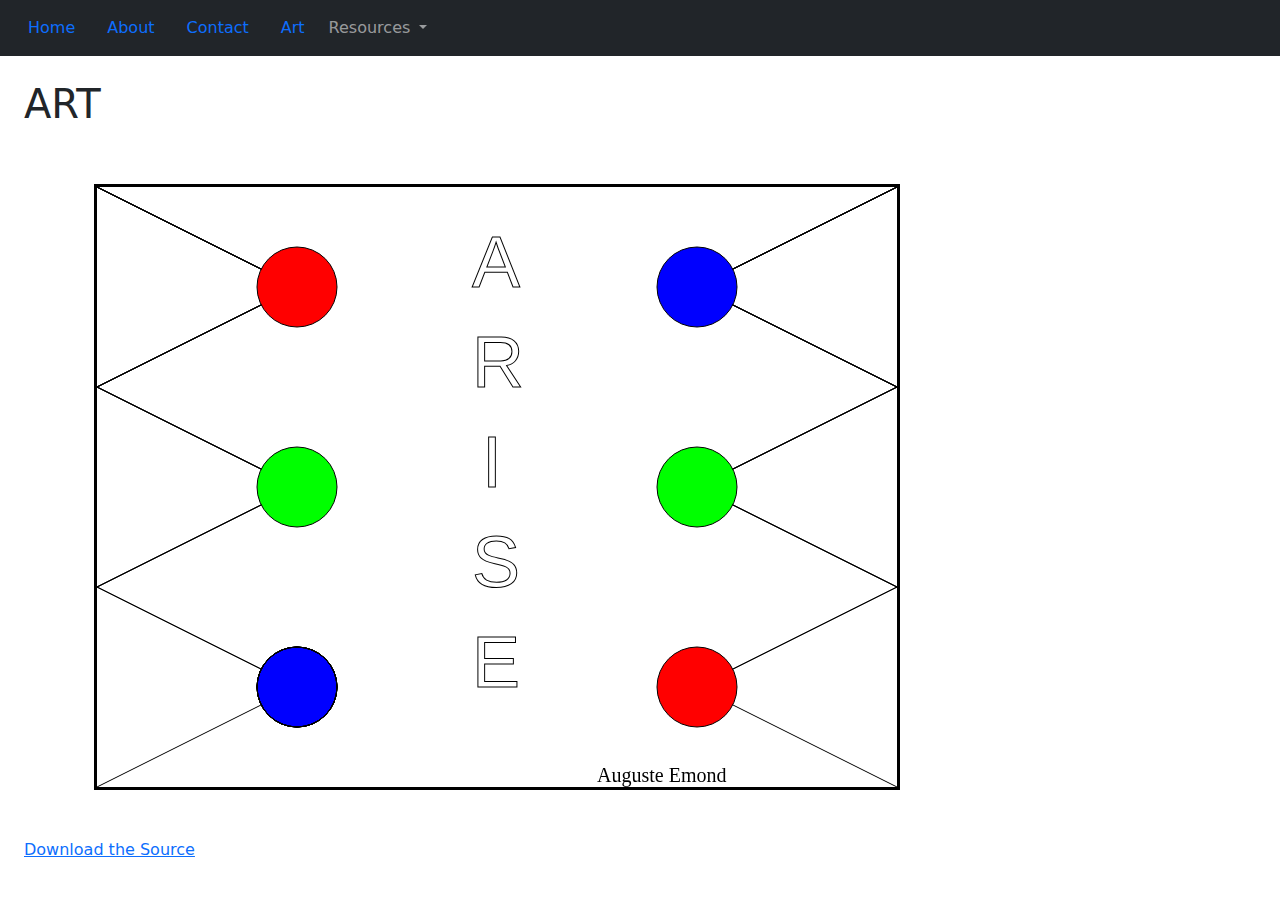
<file: Final WD/art.html>
<html>

<head>
    <title>For Sneaker Heads Alike</title>
    <meta charset="UTF-8">
    <meta name="description" content="Snakers">
    <meta name="author" content="Sneakers">
    <meta name="viewport" content="width=device-width, initial-scale=1.0">

    <link rel="stylesheet" text="text/css" href="css/bootstrap.min.css">
</head>

<body>
    <nav class="navbar navbar-expand-lg navbar-dark bg-dark">
        <div class="container-fluid">
            <a class="nav-link" href="index.html">Home</a>
            <a class="nav-link" href="about.html">About</a>
            <a class="nav-link" href="contact.html">Contact</a>
            <a class="nav-link" href="art.html">Art</a>
            <button class="navbar-toggler" type="button" data-bs-toggle="collapse"
                data-bs-target="#navbarNavDarkDropdown" aria-controls="navbarNavDarkDropdown" aria-expanded="false"
                aria-label="Toggle navigation">
                <span class="navbar-toggler-icon"></span>
            </button>
            <div class="collapse navbar-collapse" id="navbarNavDarkDropdown">
                <ul class="navbar-nav">
                    <li class="nav-item dropdown">
                        <a class="nav-link dropdown-toggle" href="services.html" id="navbarDarkDropdownMenuLink"
                            role="button" data-bs-toggle="dropdown" aria-expanded="false">
                            Resources
                        </a>
                        <ul class="dropdown-menu dropdown-menu-dark" aria-labelledby="navbarDarkDropdownMenuLink">
                            <li><a class="dropdown-item" href="services.html">Resources</a></li>
                            <li><a class="dropdown-item" href="https://www.petercoyne.co.uk/"> Peter Coyne Photography</a></li>
                                  </a></li>
                            <li><a class="dropdown-item" href="https://www.instagram.com/sneakerheadav/?hl=en">Sneaker Head Dave Photography</a></li>
                            <li><a class="dropdown-item" href="https://www.squareshot.co" target="_new">Square Shoot Photography</a>
                            </li>
                        </ul>
                    </li>
                </ul>
            </div>
        </div>
    </nav>
    <div class="site-name">

    </div>

    <h1 class="p-4">ART</h1>



        <div class="container p-4">
               <canvas id="myCanvas" height="600px" width="800px" style="border: 3px black solid"></canvas>

        </div>







    <p class="p-4"><a href="https://github.com/augusteemond"
            target="_new">Download the Source</a></p>

    <script src="js/popper.min.js"></script>
    <script src="js/bootstrap.min.js"></script>
    <script src="js/main.js"></script>
</body>

</html>
</file>
